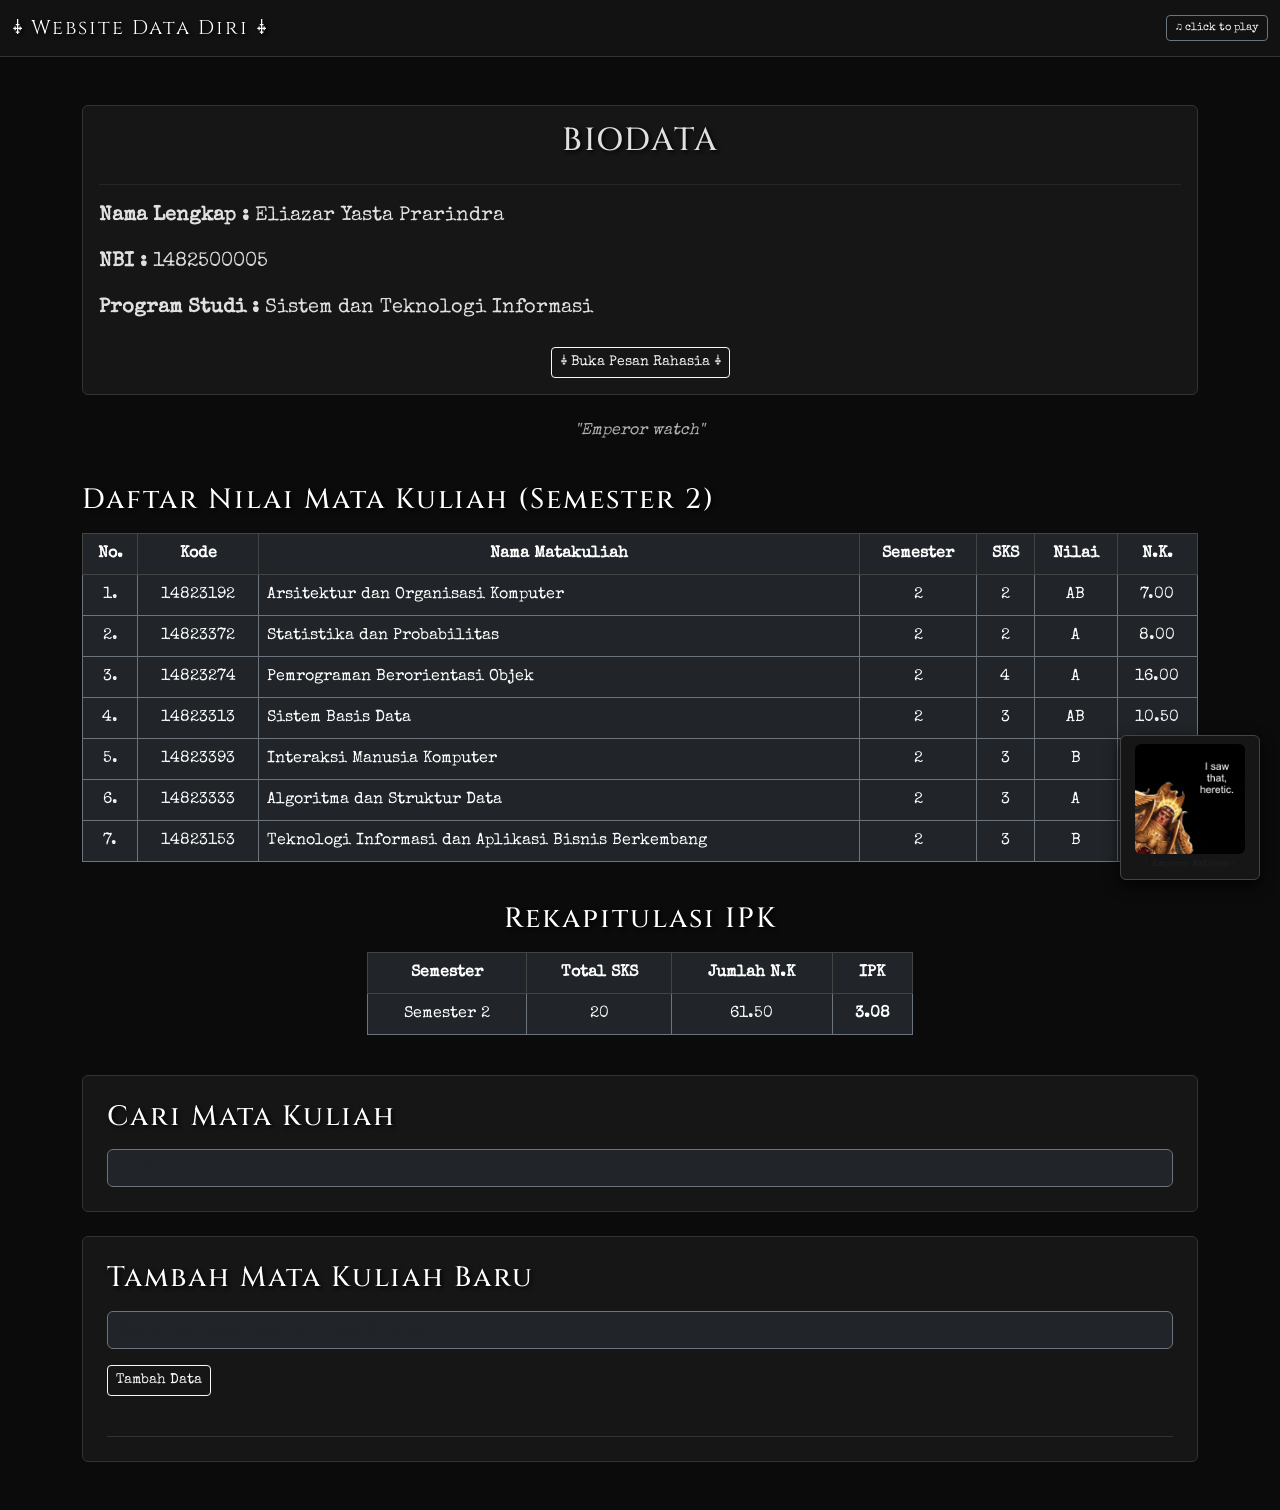
<file: index.html>
<!DOCTYPE html>
<html lang="id">
<head>
    <meta charset="UTF-8">
    <meta name="viewport" content="width=device-width, initial-scale=1.0">
    <title>Profile - Eliazar Yasta Prarindra</title>
    <link href="https://cdn.jsdelivr.net/npm/bootstrap@5.3.3/dist/css/bootstrap.min.css" rel="stylesheet">
    <link href="https://fonts.googleapis.com/css2?family=Cinzel:wght@700&family=Special+Elite&display=swap" rel="stylesheet">
    <link rel="stylesheet" href="style.css">
</head>
<body>

    <nav class="navbar navbar-expand-lg navbar-dark">
        <div class="container-fluid">
             <a class="navbar-brand" href="#">⸸ Website Data Diri ⸸</a>
             <div>
                 <audio id="bg-audio" loop>
                     <source src="Welcome to the Black Parade.mp3" type="audio/mpeg">
                 </audio>
                 <button onclick="toggleAudio()" class="btn btn-sm btn-outline-secondary text-light" style="font-size: 11px;">♫ click to play</button>
             </div>
        </div>
    </nav>

    <div class="container my-5">
        
        <div class="row mb-4">
            <div class="col-md-12">
                <div class="card">
                    <div class="card-body">
                        <h2 class="card-title text-center mb-4">BIODATA</h2>
                        <hr style="border-color: #555;">
                        <p class="fs-5"><strong>Nama Lengkap :</strong> Eliazar Yasta Prarindra</p>
                        <p class="fs-5"><strong>NBI :</strong> 1482500005</p>
                        <p class="fs-5"><strong>Program Studi :</strong> Sistem dan Teknologi Informasi</p>
                        
                        <div class="text-center mt-4">
                            <button type="button" class="btn btn-outline-light btn-sm" data-bs-toggle="modal" data-bs-target="#gothicModal">
                                ⸸ Buka Pesan Rahasia ⸸
                            </button>
                        </div>
                    </div>
                </div>
            </div>
        </div>

        <div class="row mb-4 text-center">
            <div class="col-md-12">
                <p class="gothic-quote">"Emperor watch"</p>
            </div>
        </div>

        <div class="floating-meme text-center rounded">
            <img src="fte2fix.jfif" alt="Heretic Meme" class="img-fluid rounded mb-1" style="max-height: 110px; object-fit: contain;">
            <p class="text-muted" style="font-size: 9px; margin: 0;">† Emperor Watches †</p>
        </div>


        <div class="row mb-4">
            <div class="col-md-12">
                <h3 class="mb-3">Daftar Nilai Mata Kuliah (Semester 2)</h3>
                <div class="table-responsive">
                    <table class="table table-dark table-hover table-bordered border-secondary text-center align-middle">
                        <thead class="table-dark-custom">
                            <tr>
                                <th>No.</th>
                                <th>Kode</th>
                                <th>Nama Matakuliah</th>
                                <th>Semester</th>
                                <th>SKS</th>
                                <th>Nilai</th>
                                <th>N.K.</th>
                            </tr>
                        </thead>

                        <tbody id="tabelNilaiBody">
                        </tbody>
                    </table>
                </div>
            </div>
        </div>

        <div class="row mb-4">
            <div class="col-md-6 offset-md-3">
                <h3 class="mb-3 text-center">Rekapitulasi IPK</h3>
                <div class="table-responsive">
                    <table class="table table-dark table-bordered border-secondary text-center">
                        <thead class="table-dark-custom">
                            <tr>
                                <th>Semester</th>
                                <th>Total SKS</th>
                                <th>Jumlah N.K</th>
                                <th>IPK</th>
                            </tr>
                        </thead>
                        <tbody>
                            <tr>
                                <td>Semester 2</td>
                                <td>20</td>
                                <td>61.50</td>
                                <td><strong>3.08</strong></td>
                            </tr>
                        </tbody>
                    </table>
                </div>
            </div>
        </div>


        <div class="row mb-4">
            <div class="col-md-12">
                <div class="card p-4 mb-4">
                    <h3 class="mb-3">Cari Mata Kuliah</h3>
                    <input type="text" id="inputCari" class="form-control bg-dark text-light border-secondary" placeholder="Ketik nama mata kuliah...">
                </div>

                <div class="card p-4">
                    <h3 class="mb-3">Tambah Mata Kuliah Baru</h3>
                    <form id="formTugas">
                        <div class="mb-3">
                            <input type="text" id="namaTugas" class="form-control bg-dark text-light border-secondary" placeholder="Masukkan nama tugas minimal 3 karakter">
                        </div>
                        <button type="submit" class="btn btn-outline-light btn-sm">Tambah Data</button>
                    </form>
                    <p id="pesanValidasi" class="mt-2"></p>
                    <ul id="listTugas" class="list-group mt-3"></ul>
                </div>
            </div>
        </div>

    </div>

    <div class="modal fade" id="gothicModal" tabindex="-1" aria-labelledby="gothicModalLabel" aria-hidden="true">
        <div class="modal-dialog modal-dialog-centered">
            <div class="modal-content border-secondary">
                <div class="modal-header border-bottom border-secondary">
                    <h1 class="modal-title fs-5" id="gothicModalLabel">System Notice</h1>
                    <button type="button" class="btn-close btn-close-white" data-bs-dismiss="modal" aria-label="Close"></button>
                </div>
                <div class="modal-body text-center py-4">
                    <p class="m-0">"Jawa adalah koentji."</p>
                    <small class="text-muted">Eliazar Yasta Prarindra - 1482500005</small>
                </div>
                <div class="modal-footer border-top border-secondary">
                    <button type="button" class="btn btn-outline-secondary btn-sm" data-bs-dismiss="modal">Tutup</button>
                </div>
            </div>
        </div>
    </div>

    <script>
        function toggleAudio() {
            var audio = document.getElementById("bg-audio");
            if (audio.paused) {
                audio.play();
            } else {
                audio.pause();
            }
        }
    </script>

    <script src="https://code.jquery.com/jquery-3.7.1.min.js"></script>

    <script src="script.js"></script>
    <script src="https://cdn.jsdelivr.net/npm/bootstrap@5.3.3/dist/js/bootstrap.bundle.min.js"></script>
</body>
</html>
</file>
<file: style.css>
body {
    background-color: #0b0b0b;
    color: #d1d1d1;
    font-family: 'Special Elite', monospace;
}

h1, h2, h3, .navbar-brand {
    font-family: 'Cinzel', serif;
    letter-spacing: 2px;
    color: #ffffff;
    text-shadow: 2px 2px 4px #000;
}

.navbar {
    border-bottom: 1px solid #333;
    background-color: #121212 !important;
}

.card, .table, .modal-content {
    background-color: #161616;
    color: #e0e0e0;
    border: 1px solid #333;
}

.table-dark-custom {
    color: #fff;
    background-color: #1a1a1a;
    border-color: #444;
}

.table-hover tbody tr:hover {
    background-color: #262626;
    color: #ffffff;
}

/* --- ANIMASI TEKS --- */
@keyframes gothic-flicker {
    0% { opacity: 0.4; }
    50% { opacity: 1; }
    100% { opacity: 0.4; }
}

.gothic-quote {
    animation: gothic-flicker 3s infinite;
    color: #b0b0b0;
    font-style: italic;
}

.floating-meme {
    position: fixed;
    bottom: 20px;
    right: 20px;
    z-index: 1000;
    width: 140px;
    background-color: #161616;
    border: 1px solid #444;
    padding: 8px;
    box-shadow: 0 5px 15px rgba(0,0,0,0.8);
}
</file>
